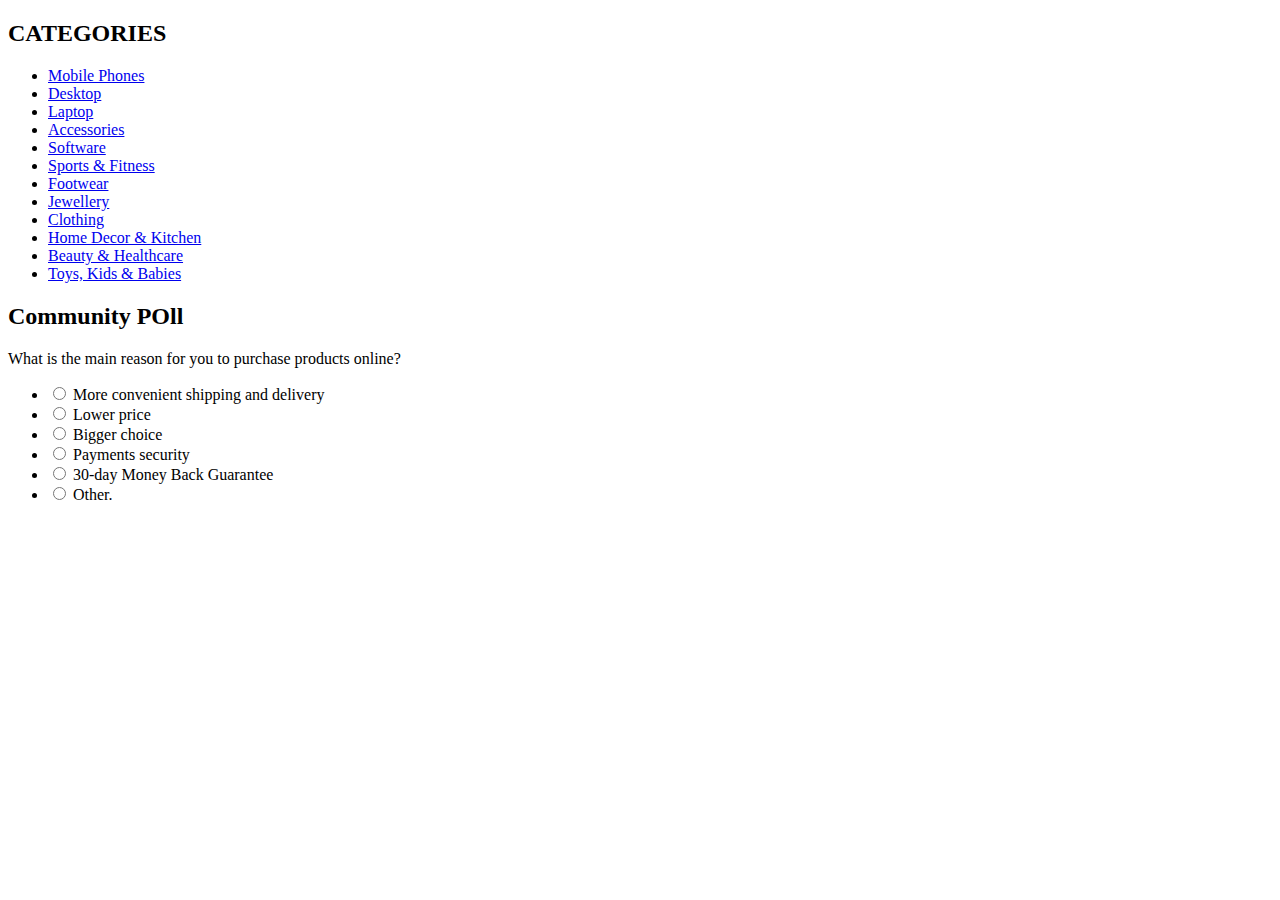
<file: components/sidebar.html>
<!DOCTYPE HTML>
<div class="rightsidebar span_3_of_1">
    <h2>CATEGORIES</h2>
    <ul>
      <li><a href="#">Mobile Phones</a></li>
      <li><a href="#">Desktop</a></li>
      <li><a href="#">Laptop</a></li>
      <li><a href="#">Accessories</a></li>
      <li><a href="#">Software</a></li>
       <li><a href="#">Sports & Fitness</a></li>
       <li><a href="#">Footwear</a></li>
       <li><a href="#">Jewellery</a></li>
       <li><a href="#">Clothing</a></li>
       <li><a href="#">Home Decor & Kitchen</a></li>
       <li><a href="#">Beauty & Healthcare</a></li>
       <li><a href="#">Toys, Kids & Babies</a></li>
    </ul>
    
<!--    
<div class="subscribe">
    <h2>Newsletters Signup</h2>
        <p>Lorem ipsum dolor sit amet, consectetur adipisicing elit, sed do eiusmod.......</p>
        <div class="signup">
            <form>
                <input type="text" value="E-mail address" onfocus="this.value = '';" onblur="if (this.value == '') {this.value = 'E-mail address';"><input type="submit" value="Sign up">
            </form>
        </div>
</div>
-->    
    
 <div class="community-poll">
    <h2>Community POll</h2>
    <p>What is the main reason for you to purchase products online?</p>
    <div class="poll">
        <form>
            <ul>
                <li>
                <input type="radio" name="vote" class="radio" value="1">
                <span class="label"><label>More convenient shipping and delivery </label></span>
                </li>
                <li>
                <input type="radio" name="vote" class="radio" value="2">
                <span class="label"><label for="vote_2">Lower price</label></span>
                </li>
                <li>
                <input type="radio" name="vote" class="radio"  value="3">
                <span class="label"><label for="vote_3">Bigger choice</label></span>
                </li>
                <li>
                <input type="radio" name="vote" class="radio"  value="5">
                <span class="label"><label for="vote_5">Payments security </label></span>
                </li>
                <li>
                <input type="radio" name="vote" class="radio" value="6">
                <span class="label"><label for="vote_6">30-day Money Back Guarantee </label></span>
                </li>
                <li>
                <input type="radio" name="vote" class="radio" value="7">
                <span class="label"><label for="vote_7">Other.</label></span>
                </li>
                </ul>
        </form>
    </div>
 </div>
</file>
